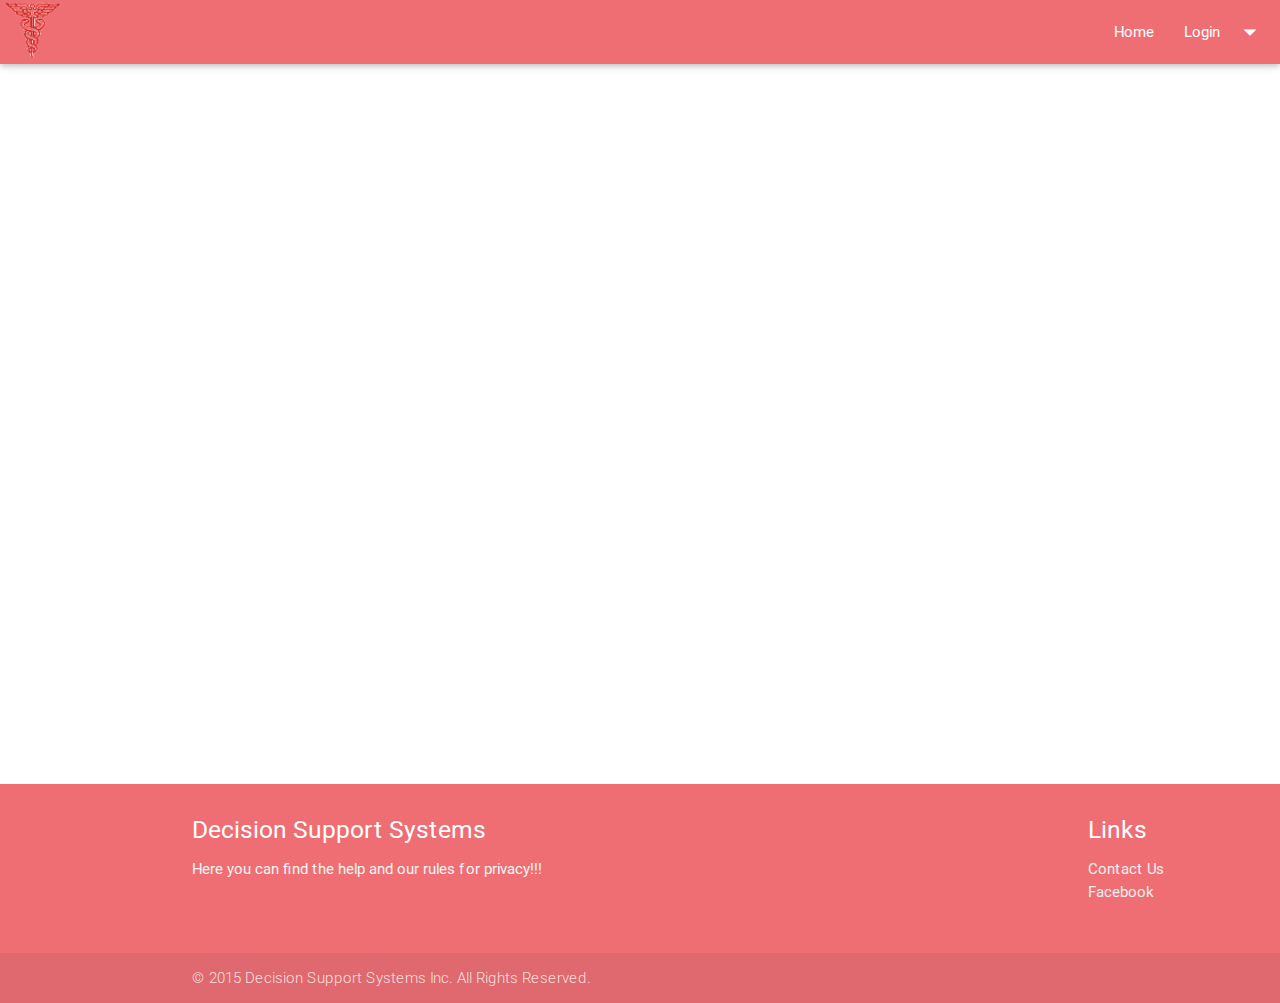
<file: OR planning/Sample/index.html>
<html>
    <head>
    <link href="http://fonts.googleapis.com/icon?family=Material+Icons" rel="stylesheet">
          <!--Import materialize.css-->
          <link type="text/css" rel="stylesheet" href="css/materialize.min.css"  media="screen,projection"/>

          <!--Let browser know website is optimized for mobile-->
          <meta name="viewport" content="width=device-width, initial-scale=1.0"/>

    <ul id="dropdown1" class="dropdown-content">
  <li><a href="signin.php">Sign in</a></li>
  <li><a href="selection.html">Signup</a></li>
 
</ul>
<nav>
  <div class="nav-wrapper">
   <a href="index.html" class="brand-logo"><img src="a.png" width=45%; heigth=50px; /></a>
    <ul class="right hide-on-med-and-down">
      <li><a href="index.html">Home</a></li>
      
       
           
              
        
      <!-- Dropdown Trigger -->
      <li><a class="dropdown-button" href="#!" data-activates="dropdown1">Login<i class="material-icons right">arrow_drop_down</i></a></li>
    </ul>
  </div>
</nav>
      </head>
          <div class="video-container">
              <iframe width="420" height="50" src="https://www.youtube.com/embed/OU6WzeyP3Q4" frameborder="0" allowfullscreen></iframe>
          </div>
<footer class="page-footer">
          <div class="container">
            <div class="row">
              <div class="col l6 s12">
                <h5 class="white-text">Decision Support Systems</h5>
                <p class="grey-text text-lighten-4">Here you can find the help and our rules for privacy!!!</p>
              </div>
              <div class="col l4 offset-l2 s12">
                <h5 class="white-text">Links</h5>
                <ul style="
    height: 60px;
    width: 1650px;
">
                  <li><a class="grey-text text-lighten-3" href="Contactus.html">Contact Us     </a></li>
                
                  <li><a class="grey-text text-lighten-3" href="https://www.facebook.com/DSSOR.planning/?skip_nax_wizard=true">Facebook       </a></li>
             
                </ul>
              </div>
            </div>
          </div>
          <div class="footer-copyright">
            <div class="container">© 2015 Decision Support Systems Inc. All Rights Reserved.
        </div>
          </div>
        </footer>


      <script type="text/javascript" src="https://code.jquery.com/jquery-2.1.1.min.js"></script>
          <script type="text/javascript" src="js/materialize.min.js"></script>
      </html>
</file>
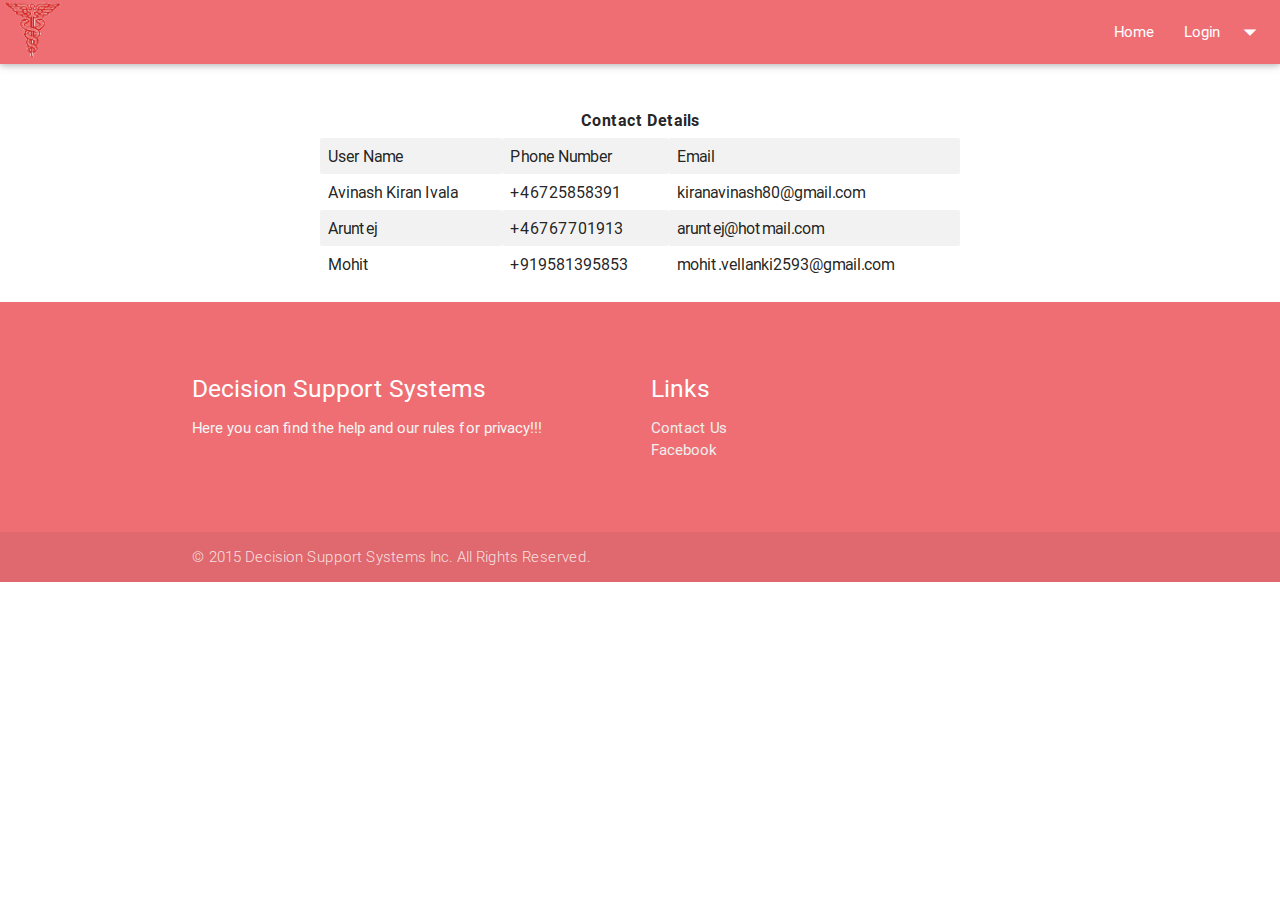
<file: OR planning/Sample/Contactus.html>
<!-- From here all HTML coding can be done -->
	<html>
    <head>
    <link href="http://fonts.googleapis.com/icon?family=Material+Icons" rel="stylesheet">
          <!--Import materialize.css-->
          <link type="text/css" rel="stylesheet" href="css/materialize.min1.css"  media="screen,projection"/>

          <!--Let browser know website is optimized for mobile-->
          <meta name="viewport" content="width=device-width, initial-scale=1.0"/>
    <ul id="dropdown1" class="dropdown-content">
  <li><a href="signin.php">Sign In</a></li>
  <li><a href="selection.html">Sign Up</a></li>
 
</ul>

<nav>
  <div class="nav-wrapper">
     <a href="index.html" class="brand-logo"><img src="a.png" width=45%; heigth=50px; /></a>
    <ul class="right hide-on-med-and-down">
      <li><a href="index.html">Home</a></li>
     
       
              
        
      <!-- Dropdown Trigger -->
      <li><a class="dropdown-button" href="#!" data-activates="dropdown1">Login<i class="material-icons right">arrow_drop_down</i></a></li>
    </ul>
  </div>
</nav>
<style>
table {
    border-collapse: collapse;
    width: 100%;
}

th, td {
    text-align: left;
    padding: 8px;
}

tr:nth-child(even){background-color: #f2f2f2}
</style>
</head>
<body>


<form method="post" action="update.php">
<table style="width:50%; height:20%; margin-left:25%; margin-top:3%;">
  <tr>
    <th colspan=3><center>Contact Details</center></th>
	<tr><td align="center" >User Name</td> <td>Phone Number</td>  <td> Email</td></tr>
  </tr>
 
  
		<tr><td align="center" >Avinash Kiran Ivala</td> <td>+46725858391</td>  <td> kiranavinash80@gmail.com</td></tr>
		<tr><td align="center" >Aruntej</td> <td>+46767701913</td>  <td> aruntej@hotmail.com</td></tr>
		<tr><td align="center" >Mohit</td> <td>+919581395853</td>  <td> mohit.vellanki2593@gmail.com</td></tr>
		
</table

</form>

</body>

  <footer class="page-footer">
          <div class="container">
            <div class="row">
              <div class="col l6 s12">
                <h5 class="white-text">Decision Support Systems</h5>
                <p class="grey-text text-lighten-4">Here you can find the help and our rules for privacy!!!</p>
              </div>
              <div class="col l4 offset-l2 s12">
                <h5 class="white-text">Links</h5>
                <ul style="
    height: 60px;
    width: 1650px;
">
                  <li><a class="grey-text text-lighten-3" href="Contactus.html">Contact Us     </a></li>
                 
                  <li><a class="grey-text text-lighten-3" href="https://www.facebook.com/DSSOR.planning/">Facebook       </a></li>
                
                </ul>
              </div>
            </div>
          </div>
          <div class="footer-copyright">
            <div class="container">© 2015 Decision Support Systems Inc. All Rights Reserved.
        </div>
          </div>
        </footer>


      <script type="text/javascript" src="https://code.jquery.com/jquery-2.1.1.min.js"></script>
          <script type="text/javascript" src="js/materialize.min.js"></script>
      </html>
</file>
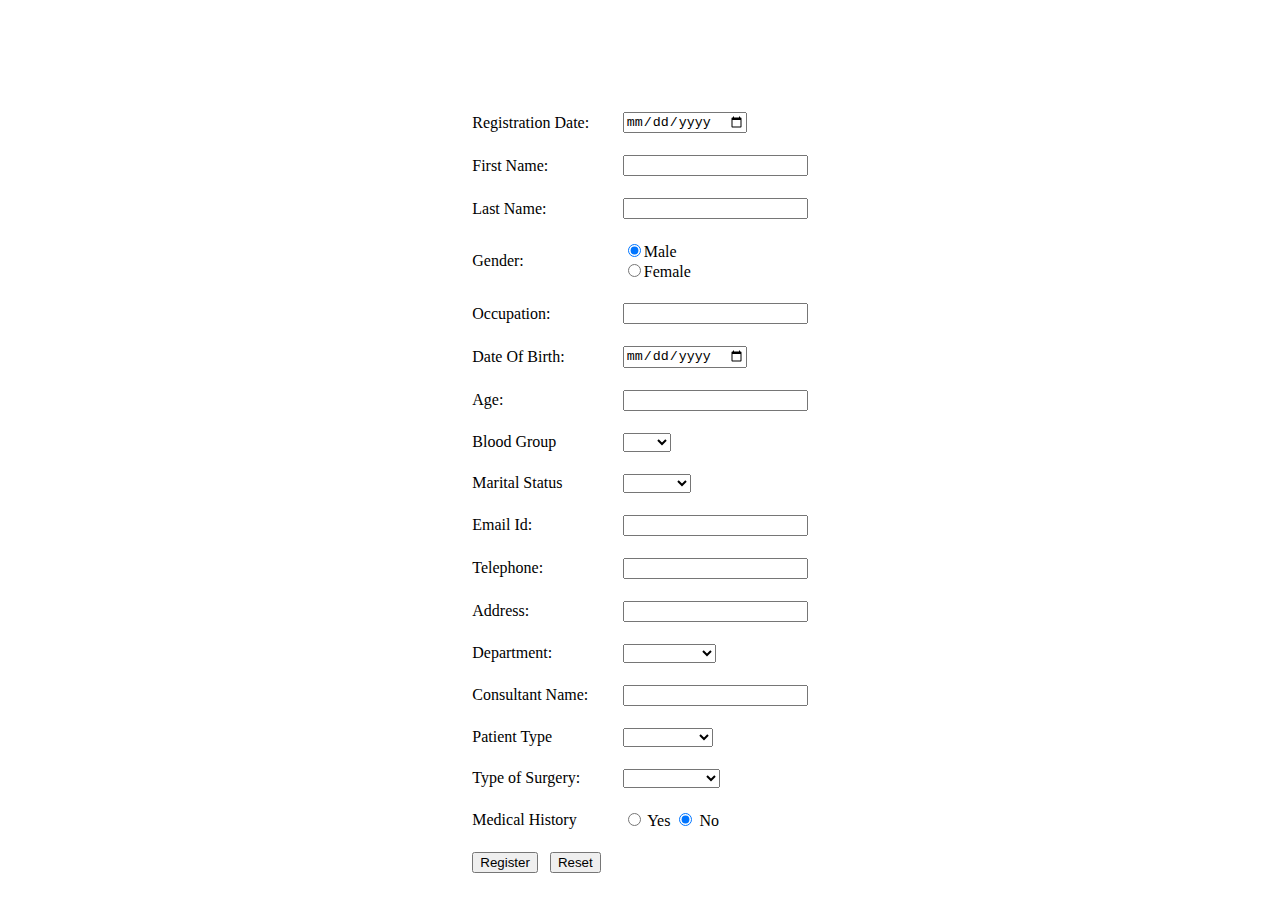
<file: OR planning/Sample/one.html>
<html>
<head>
<script>
function myfunction()
   {
       
       var x =document.getElementById('calender').value;
       var xs =x.split('-');
       var l=parseInt(xs[0]);
       var l1=xs[1];
       var l2=xs[2];
       var y =document.getElementById('dob').value;
       var ys =y.split('-');
       var k=parseInt(ys[0]);
       var k1=ys[1];
       var k2=ys[2];
       var z=l-k;
       document.getElementById('age').value=z;
       
   }
                                    
     </script>


</head>

<body>
<form method="post" action="signup.php">
           
                    <table align="center" style="margin-top:100px" cellpadding="10px" spacing:"3px">
                  
                      
                        <tr><td>Registration Date:</td>
                        <td><input type="date" name="calender" id="calender"/></td></tr>
                        <tr><td>First Name:</td>
                        <td><input type="text" name="firstname" /></td></tr>
                        <tr><td>Last Name:</td>
                        <td><input type="text" name="lastname" /></td></tr>
						
                         <tr><td>Gender:</td>
						 <td> <input type="radio" name="gender" value="Male" checked>Male </br>
                        <input type="radio" name="gender" value="Female">Female</td></tr>
						
                         <tr><td>Occupation:</td>
                        <td><input type="text" name="occupation" /></td></tr>
						
                      <tr><td>Date Of Birth:
                              </td><td><input type="date" name="dob" id="dob"/></td></tr>
						
						<tr><td>Age:</td>
                        <td><input type="text" name="age"  value="" id="age" onfocus="myfunction()" /></td></tr>   
             <tr><td>Blood Group</td> <td>       <select name="bg">
   <option value=""></option>
  <option value="a+">A+</option>
  <option value="ab+">AB+</option>
  <option value="b+">B+</option>
  <option value="o+">O+</option>
  <option value="a-">A-</option>
  <option value="ab-">AB-</option>
  <option value="b-">B-</option>
  <option value="o-">O-</option>
</select></td></tr>

     <tr><td>Marital Status</td> <td>        <select name="ms"> 
                <option value=""></option>
  <option value="single">Single</option>
  <option value="married">Married</option>
</select></td></tr>

 <tr><td>Email Id:</td><td> <input type="text" name="email" /><br /></td></tr>
  <tr><td>Telephone:</td><td> <input type="text" name="phone" /><br /></td></tr>
  <tr><td>Address:</td><td> <input type="textarea" name="ad" /><br /></td></tr>
<tr><td>Department:</td><td>     <select name="dep">
                <option value=""></option>
  <option value="Orthopedic">Orthopedic</option>
  <option value="dental">Dental</option>
  <option value="cardiology">Cardiology</option>
  <option value="radiology">Radiology</option>
  <option value="ontology">Ontology</option>
  <option value="gynecology">Gynecology</option>
  <option value="neurology">Neurology</option>
</select> </td></tr>
<tr><td>Consultant Name:</td><td> <input type="text" name="cn" /></td></tr>
<tr><td>Patient Type</td> <td>        <select name="pt">
                <option value=""></option>
  <option value="emergency">Emergency</option>
  
   <option value="inpatient">Inpatient</option>
   <option value="outpatient">Outpatient</option>
   <option value="daypatient">Daypatient</option>
  
  
  
</select></td></tr>

             <tr><td>Type of Surgery:</td><td>    <select name="tos">
   <option value=""></option>
  <option value="normal">Normal</option>
  <option value="critical">Critical</option>
  <option value="regular">Regular</option>
  <option value="scheduled">Scheduled</option>
  <option value="complicated">Complicated</option>
  
</select></td></tr>
              
            <tr><td>Medical History
                              </td><td><input type="radio" name="history" value="yes"/> Yes
                                  <input type="radio" name="history" value="no" checked/> No
                              </td></tr>          
                       <tr><td>  <input type="submit" value="Register" name="register"/>&nbsp;&nbsp;
                    <input type="reset" value="Reset"/></td>
                           </tr>
                           </table>
		
 
	</form>
	
	
	</body>
</html>
</file>
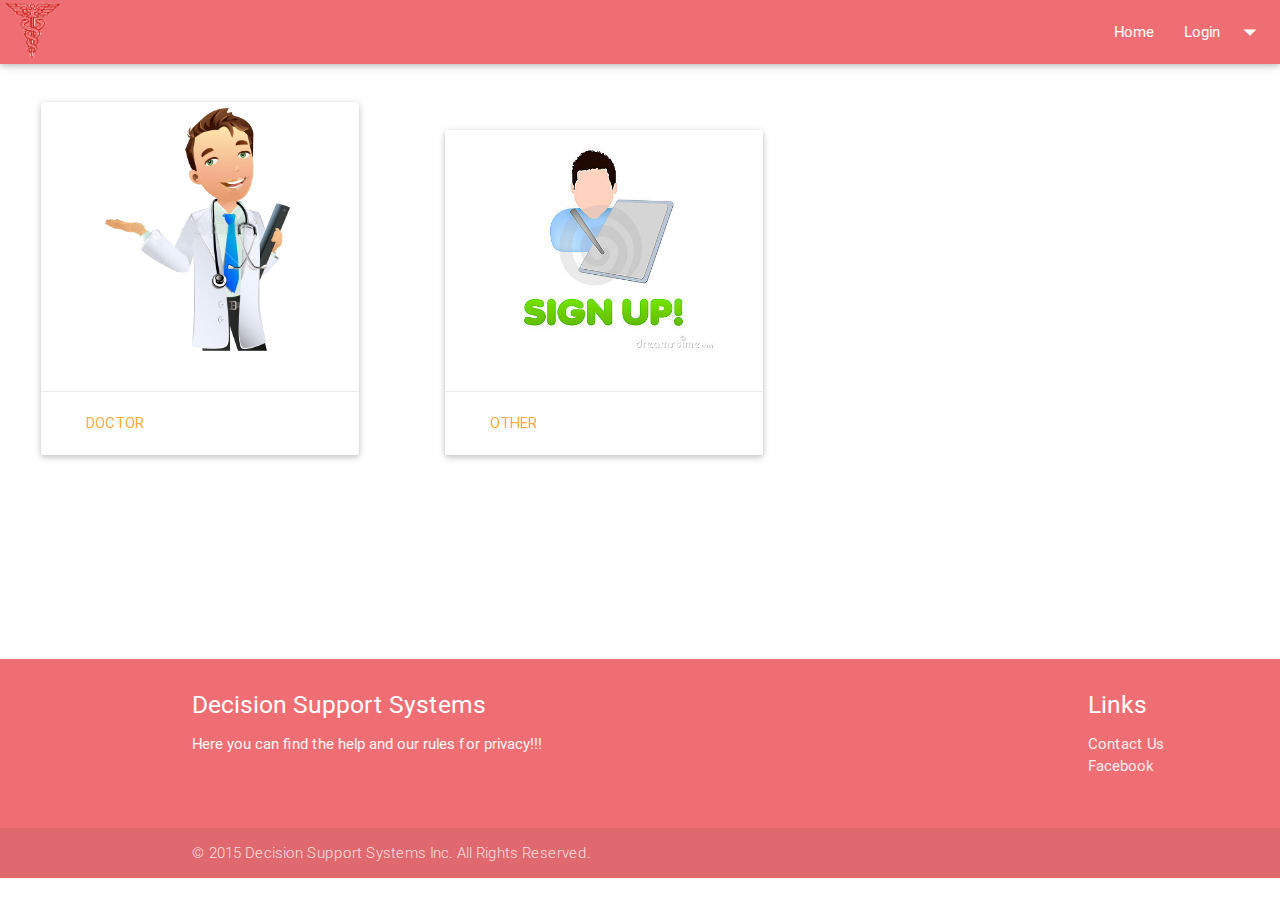
<file: OR planning/Sample/selection.html>
<html>
    <head>
	
	<script>       
	function myfunction(y)
	{
	
	if(y=="doctor")
	{
	alert(y);
	location.href= "www.google.co.in";
	header("location:signup.html");
	}
	else
	{
	}
	
	}
	
	</script>
    <link href="http://fonts.googleapis.com/icon?family=Material+Icons" rel="stylesheet">
          <!--Import materialize.css-->
          <link type="text/css" rel="stylesheet" href="css/materialize.min.css"  media="screen,projection"/>

          <!--Let browser know website is optimized for mobile-->
          <meta name="viewport" content="width=device-width, initial-scale=1.0"/>
  <ul id="dropdown1" class="dropdown-content">
  <li><a href="signin.php">Sign In</a></li>
  <li><a href="selection.html">Sign Up</a></li>
 
</ul>

<nav>
  <div class="nav-wrapper">
     <a href="index.html" class="brand-logo"><img src="a.png" width=45%; heigth=50px; /></a>
    <ul class="right hide-on-med-and-down">
      <li><a href="index.html">Home</a></li>
     
       
              
        
      <!-- Dropdown Trigger -->
      <li><a class="dropdown-button" href="#!" data-activates="dropdown1">Login<i class="material-icons right">arrow_drop_down</i></a></li>
    </ul>
  </div>
</nav>
          
    
      </head>
         <body>
             <form method="post" action="">
  
            
        <div class="row">
        <div class="col s12 m7">
          <div class="card">
            <div class="card-image">
              <img src="doctor.jpeg" style='height: 50%; width: 100%; object-fit: contain'>
              <span class="card-title"></span>
            </div>
            <div class="card-content">
              
            </div>
            <div class="card-action">
                <a class="waves-effect waves-light btn-small" href="signup1.html">Doctor</a>
				
               

            </div>
          </div>
        </div>
      </div>
         <div class="row">
        <div class="col s12 m7">
          <div class="card">
            <div class="card-image">
              <img src="others.jpg" style='height: 50%; width: 100%; object-fit: contain'>
              <span class="card-title"></span>
            </div>
            <div class="card-content">
              
            </div>
            <div class="card-action">
               <a class="waves-effect waves-light btn-small" href="signup.html">Other</a>
               

            </div>
          </div>
        </div>
      </div>
                     
    
        
             </form>
        </body>

<footer class="page-footer">
          <div class="container">
            <div class="row">
              <div class="col l6 s12">
                <h5 class="white-text">Decision Support Systems</h5>
                <p class="grey-text text-lighten-4">Here you can find the help and our rules for privacy!!!</p>
              </div>
              <div class="col l4 offset-l2 s12">
                <h5 class="white-text">Links</h5>
                <ul style="
    height: 60px;
    width: 1650px;
">
                  <li><a class="grey-text text-lighten-3" href="Contactus.html">Contact Us     </a></li>
                 
                  <li><a class="grey-text text-lighten-3" href="https://www.facebook.com/FOOD-Savers-1652558295005198/?skip_nax_wizard=true">Facebook       </a></li>
                  
                </ul>
              </div>
            </div>
          </div>
          <div class="footer-copyright">
            <div class="container">© 2015 Decision Support Systems Inc. All Rights Reserved.
        </div>
          </div>
        </footer>


      <script type="text/javascript" src="https://code.jquery.com/jquery-2.1.1.min.js"></script>
          <script type="text/javascript" src="js/materialize.min.js"></script>
      </html>
</file>
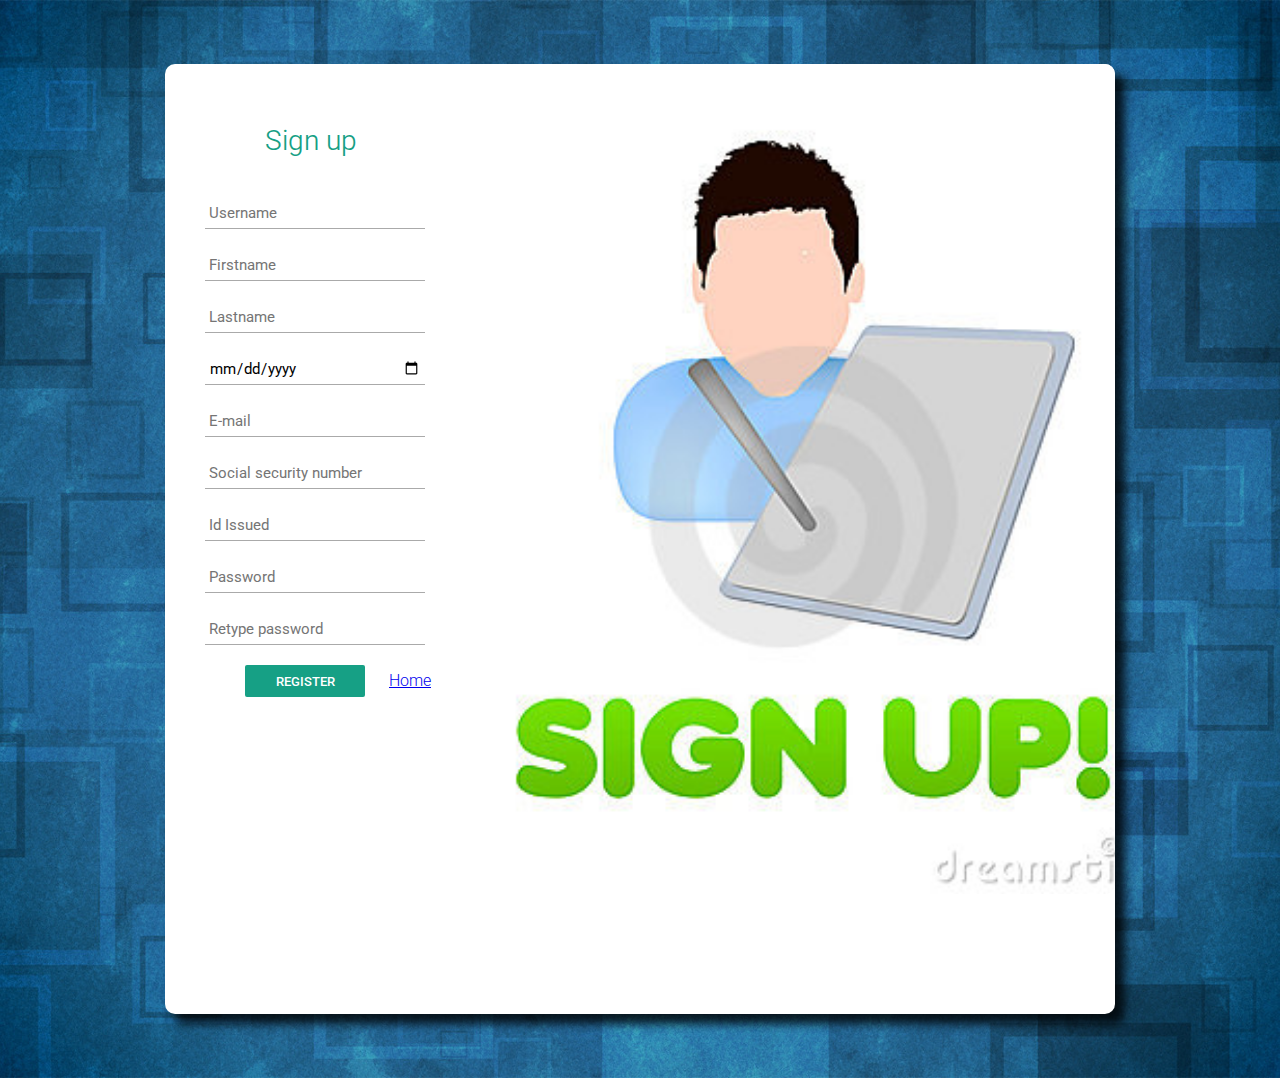
<file: OR planning/Sample/signup.html>
<html>
    <head>
    <link rel="stylesheet" type="text/css" href="signup.css">
	<script >
	
	//username
	function user()
	{
	
	var x = document.getElementById("username").value;
	
    if(x.length<1|| x.length>15)
	{
	
	document.getElementById('username').style.borderColor = 'red';
	document.getElementById('userid').innerHTML = 'Please enter your username ';
	
	}
	else
	{
	
	document.getElementById('username').style.borderColor = 'grey';
	document.getElementById('userid').innerHTML ='';
	}	
	
	}
	
	//first name
	function first()
	{
	
	var fn = document.getElementById("firstname").value;
	
    if(fn.length<1|| fn.length>15)
	{
	document.getElementById('firstname').style.borderColor = 'red';
	document.getElementById('firstid').innerHTML = 'Please enter your firstname ';
	
	}
	else
	{
	
	document.getElementById('firstname').style.borderColor = 'grey';
	document.getElementById('firstid').innerHTML ='';
	}	
	}
	
	//last name
	function last()
	{
	var ln = document.getElementById("lastname").value;
	
    if(ln.length<1|| ln.length>15)
	{
	document.getElementById('lastname').style.borderColor = 'red';
	document.getElementById('lastid').innerHTML = 'Please enter your lastname ';
	
	}
	else
	{
	
	document.getElementById('lastname').style.borderColor = 'grey';
	document.getElementById('lastid').innerHTML ='';
	}	
	}
	
	//date
	function datefn()
	{
	var da = document.getElementById("date").value;
	
    if(da.length<10|| da.length>11)
	{
	document.getElementById('date').style.borderColor = 'red';
	document.getElementById('dateid').innerHTML = 'Please check ur dob ';
	
	}
	else
	{
	
	document.getElementById('date').style.borderColor = 'grey';
	document.getElementById('dateid').innerHTML ='';
	}	
	}
	
	// email
	function emailfn()
	{
	var em = document.getElementById("email").value;
 
    if(em.length<9|| em.length>30)
	{
	document.getElementById('email').style.borderColor = 'red';
	document.getElementById('emailid').innerHTML = 'Please check ur email ';
	
	}
	else
	{
	
	document.getElementById('email').style.borderColor = 'grey';
	document.getElementById('emailid').innerHTML ='';
	}	
	}
	
	// pno
	function pnofn()
	{
	var pn = document.getElementById("pno").value;
	
    if(pn.length<9|| pn.length>11)
	{
	document.getElementById('pno').style.borderColor = 'red';
	document.getElementById('pnoid').innerHTML = 'Please check ur pno ';
	
	}
	else
	{
	
	document.getElementById('pno').style.borderColor = 'grey';
	document.getElementById('pnoid').innerHTML ='';
	}	
	}
	
	
	// pwd
	function pwdfn()
	{
	var pw = document.getElementById("pwd").value;
	
    if(pw.length<8|| pw.length>15)
	{
	document.getElementById('pwd').style.borderColor = 'red';
	document.getElementById('pwdid').innerHTML = 'Please check ur password ';
	
	}
	else
	{
	
	document.getElementById('pwd').style.borderColor = 'grey';
	document.getElementById('pwdid').innerHTML ='';
	}	
	}
	
	
	
	function main()
	{
	var x = document.getElementById("username").value;
	var fn = document.getElementById("firstname").value;
	var ln = document.getElementById("lastname").value;
	var da = document.getElementById("date").value;
	var em = document.getElementById("email").value;
	var pn = document.getElementById("pno").value;
	var pw = document.getElementById("pwd").value;
	var pw2 = document.getElementById("pwd2").value;
	
	
	 if(x.length<1|| x.length>15)
	{
	document.getElementById('username').style.borderColor = 'red';
	document.getElementById('userid').innerHTML = 'Please enter your username ';
	return false;
	
	}else if(fn.length<1|| fn.length>15)
	{
	document.getElementById('firstname').style.borderColor = 'red';
	document.getElementById('firstid').innerHTML = 'Please enter your firstname ';
	return false;
	} else  if(ln.length<1|| ln.length>15)
	{
	document.getElementById('lastname').style.borderColor = 'red';
	document.getElementById('lastid').innerHTML = 'Please enter your lastname ';
	return false;
	} else if(da.length<10|| da.length>11)
	{
	document.getElementById('date').style.borderColor = 'red';
	document.getElementById('dateid').innerHTML = 'Please check ur dob ';
	return false;
	} else if(em.length<9|| em.length>17)
	{
	document.getElementById('email').style.borderColor = 'red';
	document.getElementById('emailid').innerHTML = 'Please check ur email ';
	return false;
	
	} else  if(pn.length<9|| pn.length>11)
	{
	document.getElementById('pno').style.borderColor = 'red';
	document.getElementById('pnoid').innerHTML = 'Please check ur pno ';
	return false;
	
	} else  if(pw.length<8|| pw.length>15)
	{
	document.getElementById('pwd').style.borderColor = 'red';
	document.getElementById('pwdid').innerHTML = 'Please check ur password ';
	return false;
	
	} else  if(pw==pw2)
	{
	if(pw.length< 8)
	{
	document.getElementById('pwd2').style.borderColor = 'red';
	document.getElementById('pwd2id').innerHTML = 'Please check ur password ';
	return false;
	}else
	{
	alert("this is wahta u want");
	document.getElementById('pwd2').style.borderColor = 'grey';
	document.getElementById('pwd2id').innerHTML ='';
	}
	}
	else
	{
	document.getElementById('pwd2').style.borderColor = 'red';
	document.getElementById('pwd2id').innerHTML = 'Password does not matched';
	return false;
	}	
	

	}
	</script>
	
	
    </head>
	<body  style="background-image: url('bg.jpg'); background-size:cover;background-repeat:no-repeat;background-position: center center;">
	<form method="post" onsubmit="return main()" action="signuprec.php">
	<div id="login-box">
  <div class="left">
  
    <h1>Sign up</h1>
    
    <input type="text" name="username" placeholder="Username" id="username" /><span id="userid"style="color: red;"></span>
	
    <input type="text" name="firstname" placeholder="Firstname" onfocus="user()" id="firstname" /><span id="firstid"style="color: red;"></span>
	
    <input type="text" name="lastname" placeholder="Lastname" onfocus="first()" id="lastname"/><span id="lastid"style="color: red;"></span>
	
    <input name="dob" type="date"   onfocus="last()" id="date" false/><span id="dateid"style="color: red;"></span>
	
    <input type="text" name="email" placeholder="E-mail" onfocus="datefn()" id="email"/><span id="emailid"style="color: red;"></span>
	
    <input type="text" name="pno" placeholder="Social security number" onfocus="emailfn()" id="pno"/><span id="pnoid"style="color: red;"></span>
	 <input type="text" name="idi" placeholder="Id Issued" id="username" /><span id="userid"style="color: red;"></span>
	 
    <input type="password" name="pt" placeholder="Password" onfocus="pnofn()" id="pwd"/><span id="pwdid"style="color: red;"></span>
	
    <input type="password" name="tos" placeholder="Retype password" onfocus="pwdfn()" id="pwd2"/><span id="pwd2id"style="color: red;"></span>
	
    

    <input type="submit" name="signup" value="Register"  />
	
	  <a href="index.html">Home</a>
	
  </div>
  
  <div class="right" style="background-image: url('others.jpg'); background-size:cover;background-repeat:no-repeat;background-position: center center;">
     </div>
  

</div>
</form>
</body>

</html>
</file>
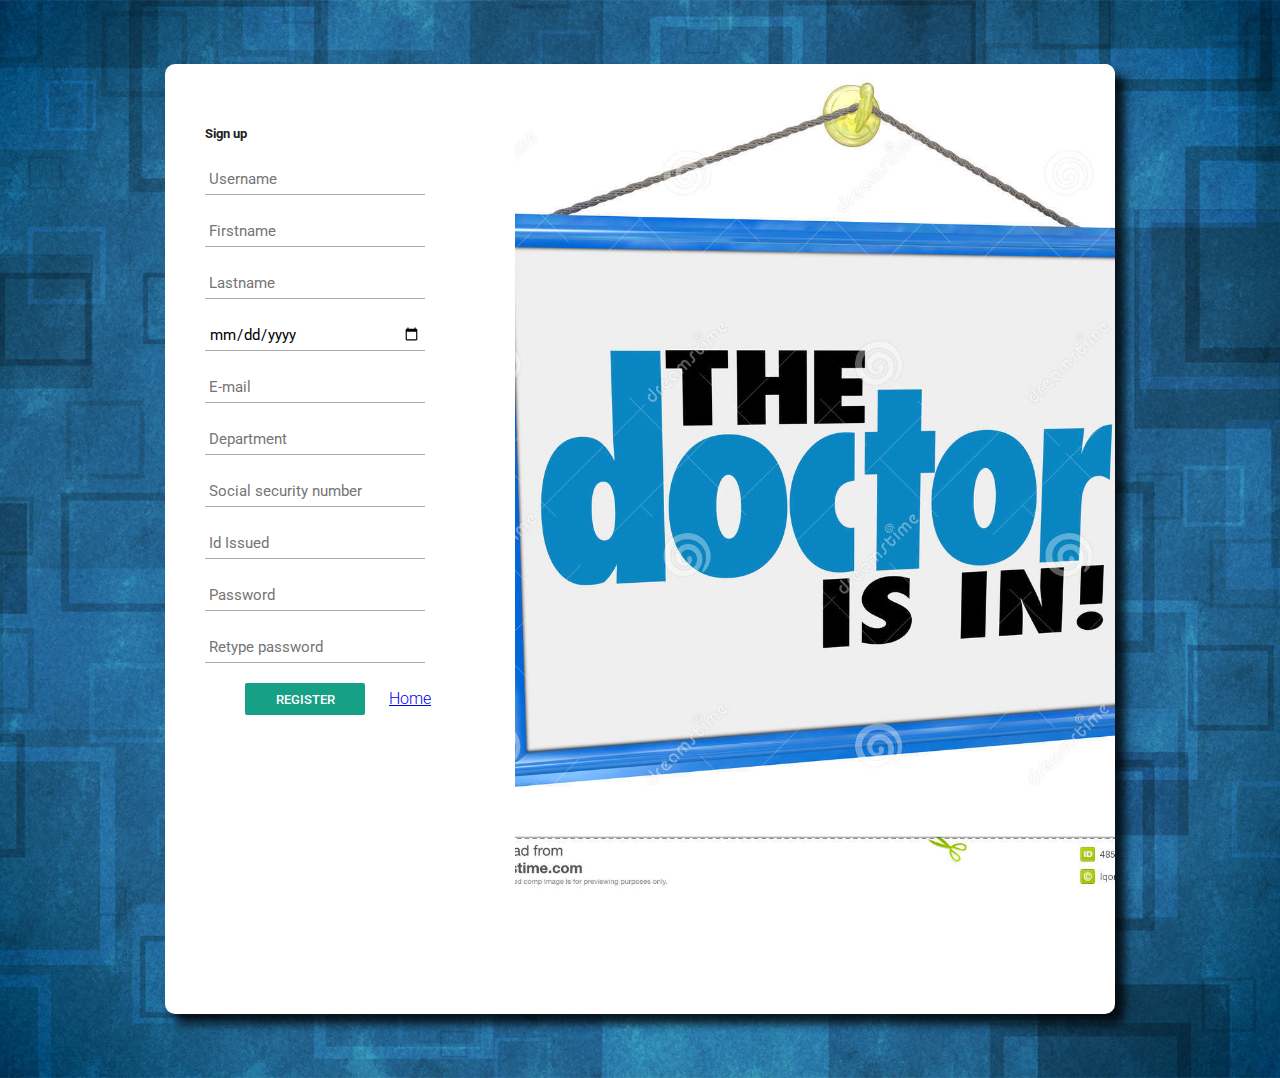
<file: OR planning/Sample/signup1.html>
<html>
    <head>
    <link rel="stylesheet" type="text/css" href="signup.css">
	<script >
	
	//username
	function user()
	{
	
	var x = document.getElementById("username").value;
	
    if(x.length<1|| x.length>15)
	{
	
	document.getElementById('username').style.borderColor = 'red';
	document.getElementById('userid').innerHTML = 'Please enter your username ';
	
	}
	else
	{
	
	document.getElementById('username').style.borderColor = 'grey';
	document.getElementById('userid').innerHTML ='';
	}	
	
	}
	
	//first name
	function first()
	{
	
	var fn = document.getElementById("firstname").value;
	
    if(fn.length<1|| fn.length>15)
	{
	document.getElementById('firstname').style.borderColor = 'red';
	document.getElementById('firstid').innerHTML = 'Please enter your firstname ';
	
	}
	else
	{
	
	document.getElementById('firstname').style.borderColor = 'grey';
	document.getElementById('firstid').innerHTML ='';
	}	
	}
	
	//last name
	function last()
	{
	var ln = document.getElementById("lastname").value;
	
    if(ln.length<1|| ln.length>15)
	{
	document.getElementById('lastname').style.borderColor = 'red';
	document.getElementById('lastid').innerHTML = 'Please enter your lastname ';
	
	}
	else
	{
	
	document.getElementById('lastname').style.borderColor = 'grey';
	document.getElementById('lastid').innerHTML ='';
	}	
	}
	
	//date
	function datefn()
	{
	var da = document.getElementById("date").value;
	
    if(da.length<10|| da.length>11)
	{
	document.getElementById('date').style.borderColor = 'red';
	document.getElementById('dateid').innerHTML = 'Please check ur dob ';
	
	}
	else
	{
	
	document.getElementById('date').style.borderColor = 'grey';
	document.getElementById('dateid').innerHTML ='';
	}	
	}
	
	// email
	function emailfn()
	{
	var em = document.getElementById("email").value;
 
    if(em.length<9|| em.length>30)
	{
	document.getElementById('email').style.borderColor = 'red';
	document.getElementById('emailid').innerHTML = 'Please check ur email ';
	
	}
	else
	{
	
	document.getElementById('email').style.borderColor = 'grey';
	document.getElementById('emailid').innerHTML ='';
	}	
	}
	
	// pno
	function pnofn()
	{
	var pn = document.getElementById("pno").value;
	
    if(pn.length<9|| pn.length>11)
	{
	document.getElementById('pno').style.borderColor = 'red';
	document.getElementById('pnoid').innerHTML = 'Please check ur pno ';
	
	}
	else
	{
	
	document.getElementById('pno').style.borderColor = 'grey';
	document.getElementById('pnoid').innerHTML ='';
	}	
	}
	
	
	// pwd
	function pwdfn()
	{
	var pw = document.getElementById("pwd").value;
	
    if(pw.length<8|| pw.length>15)
	{
	document.getElementById('pwd').style.borderColor = 'red';
	document.getElementById('pwdid').innerHTML = 'Please check ur password ';
	
	}
	else
	{
	
	document.getElementById('pwd').style.borderColor = 'grey';
	document.getElementById('pwdid').innerHTML ='';
	}	
	}
	
	
	
	function main()
	{
	var x = document.getElementById("username").value;
	var fn = document.getElementById("firstname").value;
	var ln = document.getElementById("lastname").value;
	var da = document.getElementById("date").value;
	var em = document.getElementById("email").value;
	var pn = document.getElementById("pno").value;
	var pw = document.getElementById("pwd").value;
	var pw2 = document.getElementById("pwd2").value;
	
	
	 if(x.length<1|| x.length>15)
	{
	document.getElementById('username').style.borderColor = 'red';
	document.getElementById('userid').innerHTML = 'Please enter your username ';
	return false;
	
	}else if(fn.length<1|| fn.length>15)
	{
	document.getElementById('firstname').style.borderColor = 'red';
	document.getElementById('firstid').innerHTML = 'Please enter your firstname ';
	return false;
	} else  if(ln.length<1|| ln.length>15)
	{
	document.getElementById('lastname').style.borderColor = 'red';
	document.getElementById('lastid').innerHTML = 'Please enter your lastname ';
	return false;
	} else if(da.length<10|| da.length>11)
	{
	document.getElementById('date').style.borderColor = 'red';
	document.getElementById('dateid').innerHTML = 'Please check ur dob ';
	return false;
	} else if(em.length<9|| em.length>17)
	{
	document.getElementById('email').style.borderColor = 'red';
	document.getElementById('emailid').innerHTML = 'Please check ur email ';
	return false;
	
	} else  if(pn.length<9|| pn.length>11)
	{
	document.getElementById('pno').style.borderColor = 'red';
	document.getElementById('pnoid').innerHTML = 'Please check ur pno ';
	return false;
	
	} else  if(pw.length<8|| pw.length>15)
	{
	document.getElementById('pwd').style.borderColor = 'red';
	document.getElementById('pwdid').innerHTML = 'Please check ur password ';
	return false;
	
	} else  if(pw==pw2)
	{
	if(pw.length< 8)
	{
	document.getElementById('pwd2').style.borderColor = 'red';
	document.getElementById('pwd2id').innerHTML = 'Please check ur password ';
	return false;
	}else
	{
	alert("this is wahta u want");
	document.getElementById('pwd2').style.borderColor = 'grey';
	document.getElementById('pwd2id').innerHTML ='';
	}
	}
	else
	{
	document.getElementById('pwd2').style.borderColor = 'red';
	document.getElementById('pwd2id').innerHTML = 'Password does not matched';
	return false;
	}	
	

	}
	</script>
	
	
    </head>
	<body  style="background-image: url('bg.jpg'); background-size:cover;background-repeat:no-repeat;background-position: center center;">
	<form method="post" onsubmit="return main()" action="signupdoc.php">
	
	<div id="login-box" style="min-height:830px;">
  <div class="left">
  
    <h5>Sign up</h5>
    
    <input type="text" name="username" placeholder="Username" id="username" /><span id="userid"style="color: red;"></span>
	
    <input type="text" name="firstname" placeholder="Firstname" onfocus="user()" id="firstname" /><span id="firstid"style="color: red;"></span>
	
    <input type="text" name="lastname" placeholder="Lastname" onfocus="first()" id="lastname"/><span id="lastid"style="color: red;"></span>
	
    <input name="dob" type="date"   onfocus="last()" id="date" false/><span id="dateid"style="color: red;"></span>
	
    <input type="text" name="email" placeholder="E-mail" onfocus="datefn()" id="email"/><span id="emailid"style="color: red;"></span>
	<input type="text" name="dep" placeholder="Department" id="username" /><span id="userid"style="color: red;"></span>
    <input type="text" name="pno" placeholder="Social security number" onfocus="emailfn()" id="pno"/><span id="pnoid"style="color: red;"></span>
	 <input type="text" name="idi" placeholder="Id Issued" id="username" /><span id="userid"style="color: red;"></span>
	 
    <input type="password" name="pt" placeholder="Password" onfocus="pnofn()" id="pwd"/><span id="pwdid"style="color: red;"></span>
	
    <input type="password" name="tos" placeholder="Retype password" onfocus="pwdfn()" id="pwd2"/><span id="pwd2id"style="color: red;"></span>
	
    

    <input type="submit" name="signup" value="Register"  />
	  <a href="index.html">Home</a>
	
  </div>
  
  <div class="right" style="background-image: url('doctorpage.jpg'); background-size:cover;background-repeat:no-repeat;background-position: center center;">
     </div>
  

</div>
</form>
</body>

</html>
</file>
<file: OR planning/Sample/signup.css>
@import url(https://fonts.googleapis.com/css?family=Roboto:400,300,500);
*:focus {
  outline: none;
}

body {
  margin: 0;
  padding: 0;
  background: #DDD;
  font-size: 16px;
  color: #222;
  font-family: 'Roboto', sans-serif;
  font-weight: 300;
}
.bgimage{
background-image: url('http://res.cloudinary.com/tempest/image/upload/c_limit,cs_srgb,dpr_1.0,q_80,w_10000/MTMwOTgxMTI5NDk3OTA5NzI2.jpg');
}

#login-box {
  position: relative;
  margin: 5% auto;
  width: 950px;
  height:950px;
  background: #FFF;
  border-radius: 10px;
  box-shadow: 10px 10px 10px rgba(0, 0, 0, 0.8);
}

.left {
  position: absolute;
  top: 0;
  left: 0;
  box-sizing: border-box;
  padding: 40px;
  width: 350px;
  height: 400px;
}

h1 {
  margin: 20px 20px 40px 60px;
  font-weight: 320;
  font-size: 28px;
 color: #16a085;
}



input[type="text"], 
input[type="date"],
input[type="password"]{
  display: block;
  box-sizing: border-box;
  margin-top:20px;
  margin-bottom:auto;
  padding: 4px;
  width: 220px;
  height: 32px;
  border: none;
  border-bottom: 1px solid #AAA;
  font-family: 'Roboto', sans-serif;
  font-weight: 400;
  font-size: 15px;
  transition: 0.2s ease;
}

input[type="text"]:focus,
input[type="date"]:focus,
input[type="password"]:focus {
  border-bottom: 2px solid #16a085;
  color: #16a085;
  transition: 0.2s ease;
}



input[type="submit"] {
  margin: 20px 20px 40px 40px;
  width: 120px;
  height: 32px;
  background: #16a085;
  border: none;
  border-radius: 2px;
  color: #FFF;
  font-family: 'Roboto', sans-serif;
  font-weight: 500;
  text-transform: uppercase;
  transition: 0.1s ease;
  cursor: pointer;
}

input[type="submit"]:hover,
input[type="submit"]:focus {
  opacity: 0.8;
  box-shadow: 0 2px 4px rgba(0, 0, 0, 0.4);
  transition: 0.1s ease;
}

input[type="submit"]:active {
  opacity: 1;
  box-shadow: 0 1px 2px rgba(0, 0, 0, 0.4);
  transition: 0.1s ease;
}


.right {
  position: absolute;
  top: 0;
  right: 0;
  box-sizing: border-box;
  padding: 40px;
  width: 600px;
  height:830px;
  
  background-size: cover;
  background-position: center;
  border-radius: 0 10px 10px 0;
}
</file>
